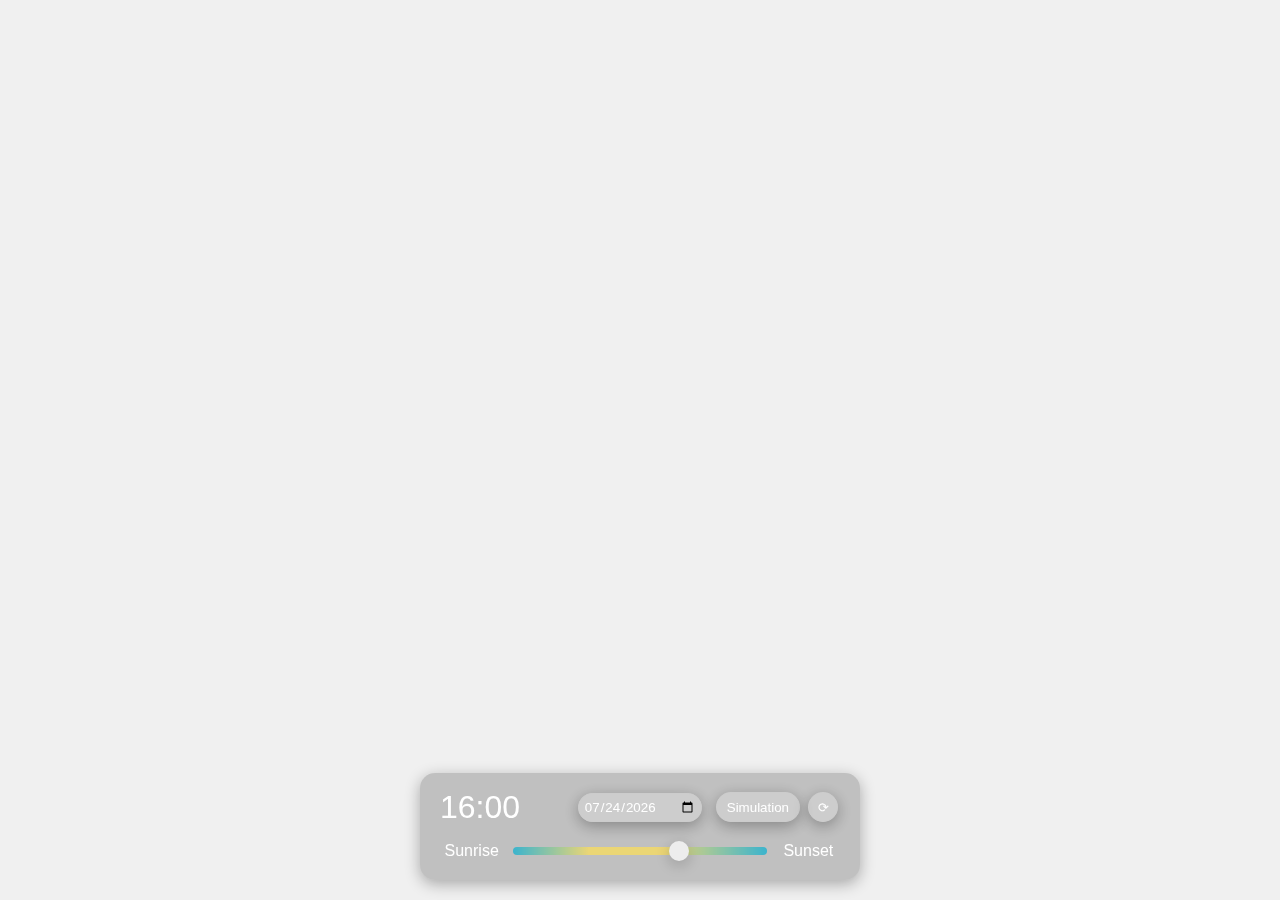
<file: templates/show_index.html>
<!DOCTYPE html>
<html lang="en">
<head>
    <meta charset="UTF-8">
    <meta name="viewport" content="width=device-width, initial-scale=1.0">
    <title>Time and Date Picker</title>
    <link rel="stylesheet" href="styles.css">
</head>
<body>
<div class="container">
    <div class="time-display">
        <span id="time-display">16:48</span>
        <input type="date" id="date-picker" value="2024-05-14">
        <button id="mode-button" onclick="setmode()">Simulation</button>
        <button id="reset-button" onclick="resetTime()">⟳</button>
    </div>
    <div class="slider-container">
        <span>Sunrise</span>
        <input type="range" id="time-slider" min="0" max="144" value="98" oninput="updateTime()">
        <span>Sunset</span>
    </div>
</div>
<script src="script.js"></script>
</body>
</html>
</file>
<file: templates/styles.css>
body {
    font-family: 'Roboto',sans-serif; /* 设置圆滑字体 */
    display: flex;
    justify-content: center;
    /*align-items: center;*/
    height: 100vh;
    background: #f0f0f0;
    margin: 0;
    /*padding: 20px; !* 设置容器内部的填充（间距）为20px *!*/
}

.container {
    position: absolute; /* 绝对定位使其能够悬浮 */
    z-index: 999;
    background: rgba(0, 0, 0, 0.2);
    backdrop-filter: blur(10px);
    border-radius: 15px;
    box-shadow: 0 4px 15px rgba(0, 0, 0, 0.3); /* 添加阴影 */
    padding: 20px;
    display: flex;
    flex-direction: column;
    align-items: center;
    /*box-shadow: 0 4px 8px rgba(0, 0, 0, 0.1);*/
    width: 400px; /* 固定宽度 */
    bottom: 20px; /* 距离容器底部20px */

}

.time-display {
    display: flex;
    align-items: center;
    margin-bottom: 20px;
    color:white;
    margin-left: 10px; /* 确保时间文本距离容器左边10px */
}

#time-display {
    font-size: 2em;
    position: absolute;
    left: 20px; /* 设置元素左边距为10px */
}

#date-picker {
    font-family: 'Roboto',sans-serif; /* 设置圆滑字体 */
    margin-right: 10px;
    border-radius: 80px;
    padding: 5px;
    border: 1px solid #ccc;
    background: rgba(255, 255, 255, 0.2);
    color:white;
    box-shadow: 0 4px 15px rgba(0, 0, 0, 0.3); /* 添加阴影 */
}

#reset-button {
    width: 30px;
    height: 30px;
    border-radius: 50%;
    /*border: none;*/
    background: rgba(255, 255, 255, 0.2);
    cursor: pointer;
    display: flex;
    justify-content: center;
    padding: 5px;
    border: 1px solid #ccc;
    align-items: center;
    color:white;
    position: absolute;
    right: 22px; /* 设置元素左边距为10px */
    box-shadow: 0 4px 15px rgba(0, 0, 0, 0.3); /* 添加阴影 */
}
#mode-button {
    border-radius: 25px; /* 边角稍微圆滑，但不是完全的圆形 */
    background: rgba(255, 255, 255, 0.2);
    cursor: pointer;
    display: flex;
    justify-content: center;
    padding: 5px 10px; /* 适应内容的内边距 */
    border: 1px solid #ccc;
    align-items: center;
    color: white;
    position: absolute;
    right: 60px; /* 设置元素右边距为60px */
    box-shadow: 0 4px 15px rgba(0, 0, 0, 0.3); /* 添加阴影 */
    min-width: 30px; /* 最小宽度为30px，确保其小尺寸情况下的形状 */
    min-height: 30px; /* 最小高度为30px，确保其小尺寸情况下的形状 */
    transition: background 0.5s ease-in-out; /* 添加背景颜色变化的过渡效果，持续时间1s，非线性 */
}

#mode-button.blue {
    background: rgba(0, 0, 255, 0.5); /* 变为蓝色 */
}
.slider-container {
    display: flex;
    align-items: center;
    width: 100%;
    border-radius: 80px;
}

.slider-container span {
    flex: 1;
    text-align: center;
    color:white;
    border-radius: 80px;

}

#time-slider {
    flex: 4;
    margin: 0 10px;
    -webkit-appearance: none;
    appearance: none;
    width: 100%;
    height: 8px;
    /*03AED2，越小越接近FDDE55*/
    background: linear-gradient(to right, #03AED2 0%, #FDDE55 30%, #FDDE55 60%,#03AED2 100%);
    outline: none;
    opacity: 0.7;
    transition: opacity 0.2s;
    border-radius: 80px;
}

#time-slider::-webkit-slider-thumb {
    -webkit-appearance: none;
    appearance: none;
    width: 20px;
    height: 20px;
    background: white;
    border-radius: 50%;
    cursor: pointer;
    color:white;
    box-shadow: 0 4px 15px rgba(0, 0, 0, 0.3); /* 添加阴影 */

}
.slider-container-second {
    display: flex;
    align-items: center;
    width: 100%;
    border-radius: 80px;
}

.slider-container-second span {
    flex: 1;
    text-align: center;
    color:white;
    border-radius: 80px;

}

#time-slider-second {
    flex: 4;
    margin: 0 10px;
    -webkit-appearance: none;
    appearance: none;
    width: 100%;
    height: 8px;
    /*03AED2，越小越接近FDDE55*/
    background: linear-gradient(to right, #03AED2,#FDDE55);
    outline: none;
    opacity: 0.7;
    transition: opacity 0.2s;
    border-radius: 80px;
}

#time-slider-second::-webkit-slider-thumb {
    -webkit-appearance: none;
    appearance: none;
    width: 20px;
    height: 20px;
    background: white;
    border-radius: 50%;
    cursor: pointer;
    color:white;
    box-shadow: 0 4px 15px rgba(0, 0, 0, 0.3); /* 添加阴影 */

}
</file>
